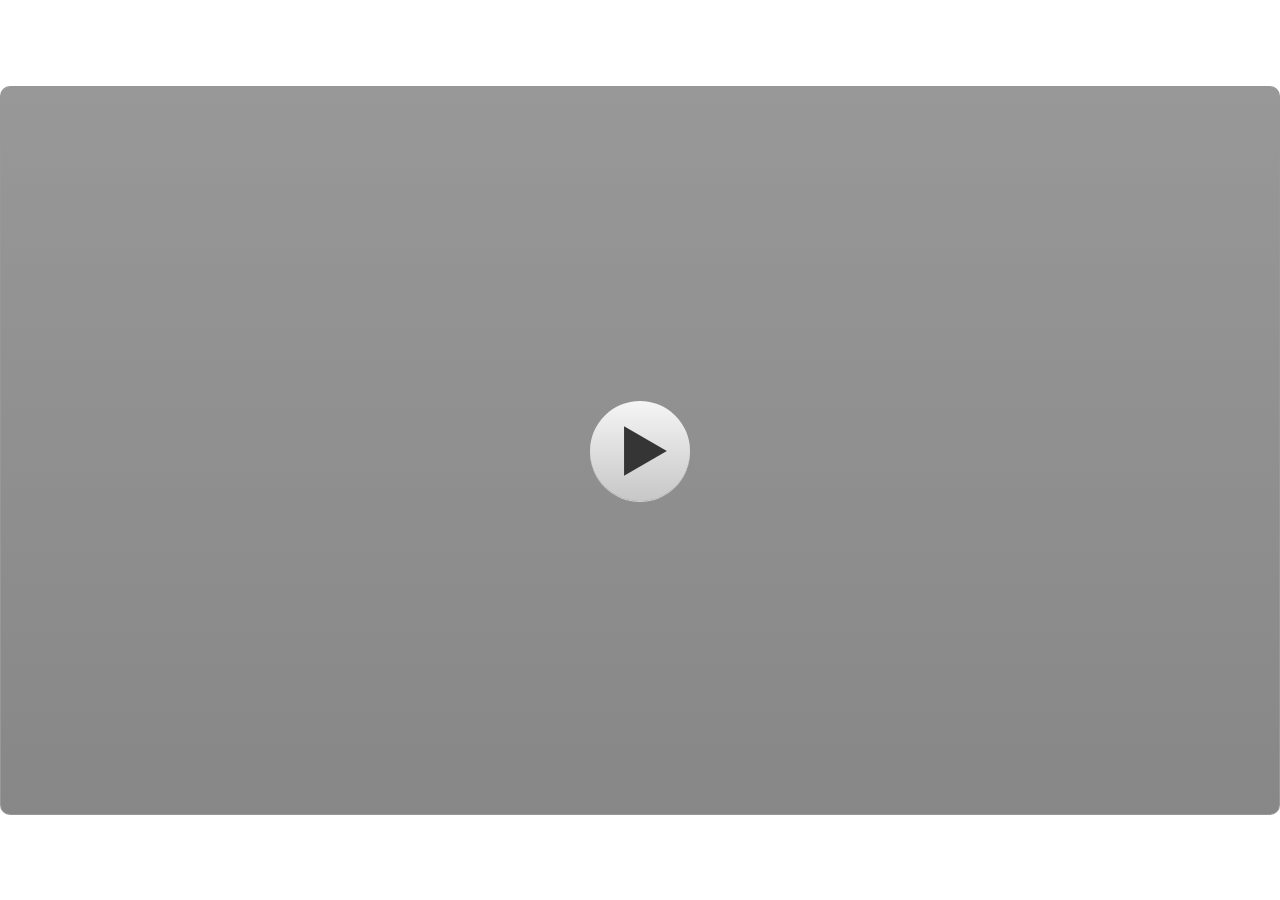
<file: index.html>
﻿<!doctype html>
<html lang="en-US">
<head>
  <meta charset="utf-8">
  <!-- Created using Storyline 3 - http://www.articulate.com  -->
  <!-- version: 3.20.30234.0 -->
  <title>BAHAN AJAR PEGALUR FIKS</title>
  <meta http-equiv="x-ua-compatible" content="IE=edge"/>
  <meta name="viewport" content="width=device-width,initial-scale=1,user-scalable=no,shrink-to-fit=no,minimal-ui"/>
  <meta name="apple-mobile-web-app-capable" content="yes"/>
  <style>
    html, body { height: 100%; padding: 0; margin: 0 }
    #app { height: 100%; width: 100%; }
  </style>

  <script>
    window.DS = {};
    window.globals = {
      DATA_PATH_BASE: '',
      HAS_FRAME: true,
      HAS_SLIDE: true,

      lmsPresent: false,
      tinCanPresent: false,
      cmi5Present: false,
      aoSupport: false,
      scale: 'show all',
      captureRc: false,
      browserSize: 'optimal',
      bgColor: '#FFFFFF',
      features: '',
      themeName: 'classic',
      preloaderColor: '#FFFFFF',
      suppressAnalytics: false,
      productChannel: 'perpetual',
      publishSource: 'storyline',
      aid: '',
      cid: '5a7541a4-358c-4502-b2c3-411ec036aac6',
      playerVersion: '3.20.30234.0',
      publishTimestamp: '2026-05-19T00:20:37.5790497Z',
      maxIosVideoElements: 10,
      connectionSettings: { },

      
      parseParams: function(qs) {
        if (window.globals.parsedParams != null) {
          return window.globals.parsedParams;
        }
        qs = (qs || window.location.search.substr(1)).split('+').join(' ');
        var params = {},
            tokens,
            re = /[?&]?([^=]+)=([^&]*)/g;

        while (tokens = re.exec(qs)) {
          params[decodeURIComponent(tokens[1]).trim()] =
            decodeURIComponent(tokens[2]).trim();
        }
        window.globals.parsedParams = params;
        return params;
      }

    };
  </script>
  <script>
    var isIe11 = ('ActiveXObject' in window || window.MSBlobBuilder != null)
      && window.msCrypto != null && !window.ActiveXObject;
    if (isIe11) {
      window.globals.unsupportedBrowser = true;
      document.write(atob('[base64]'));
    }
  </script>
  
  <script>window.THREE = { };</script>
  
</head>
<body style="background: #FFFFFF" class="cs-HTML theme-classic">
  <!-- 360 -->
  <script>!function(){var e,i=/iPhone/i,o=/iPod/i,n=/iPad/i,t=/\biOS-universal(?:.+)Mac\b/i,r=/\bAndroid(?:.+)Mobile\b/i,a=/Android/i,d=/(?:SD4930UR|\bSilk(?:.+)Mobile\b)/i,p=/Silk/i,l=/Windows Phone/i,u=/\bWindows(?:.+)ARM\b/i,b=/BlackBerry/i,s=/BB10/i,c=/Opera Mini/i,f=/\b(CriOS|Chrome)(?:.+)Mobile/i,h=/Mobile(?:.+)Firefox\b/i,v=function(e){return void 0!==e&&"MacIntel"===e.platform&&"number"==typeof e.maxTouchPoints&&e.maxTouchPoints>1&&"undefined"==typeof MSStream};e=function(e){var m={userAgent:"",platform:"",maxTouchPoints:0};e||"undefined"==typeof navigator?"string"==typeof e?m.userAgent=e:e&&e.userAgent&&(m={userAgent:e.userAgent,platform:e.platform,maxTouchPoints:e.maxTouchPoints||0}):m={userAgent:navigator.userAgent,platform:navigator.platform,maxTouchPoints:navigator.maxTouchPoints||0};var g=m.userAgent,y=g.split("[FBAN");void 0!==y[1]&&(g=y[0]),void 0!==(y=g.split("Twitter"))[1]&&(g=y[0]);var A=function(e){return function(i){return i.test(e)}}(g),w={apple:{phone:A(i)&&!A(l),ipod:A(o),tablet:!A(i)&&(A(n)||v(m))&&!A(l),universal:A(t),device:(A(i)||A(o)||A(n)||A(t)||v(m))&&!A(l)},amazon:{phone:A(d),tablet:!A(d)&&A(p),device:A(d)||A(p)},android:{phone:!A(l)&&A(d)||!A(l)&&A(r),tablet:!A(l)&&!A(d)&&!A(r)&&(A(p)||A(a)),device:!A(l)&&(A(d)||A(p)||A(r)||A(a))||A(/\bokhttp\b/i)},windows:{phone:A(l),tablet:A(u),device:A(l)||A(u)},other:{blackberry:A(b),blackberry10:A(s),opera:A(c),firefox:A(h),chrome:A(f),device:A(b)||A(s)||A(c)||A(h)||A(f)},any:!1,phone:!1,tablet:!1};return w.any=w.apple.device||w.android.device||w.windows.device||w.other.device,w.phone=w.apple.phone||w.android.phone||w.windows.phone,w.tablet=w.apple.tablet||w.android.tablet||w.windows.tablet,w}(),"object"==typeof exports&&"undefined"!=typeof module?module.exports=e:"function"==typeof define&&define.amd?define((function(){return e})):this.isMobile=e}();
    window.isMobile.apple.tablet = window.isMobile.apple.tablet ||
      (navigator.platform === 'MacIntel' && navigator.maxTouchPoints > 1);
    window.isMobile.apple.device = window.isMobile.apple.device || window.isMobile.apple.tablet;
    window.isMobile.tablet = window.isMobile.tablet || window.isMobile.apple.tablet;
    window.isMobile.any = window.isMobile.any || window.isMobile.apple.tablet;
  </script>

  <div id="focus-sink" tabindex="-1"></div>

  <div id="preso"></div>
  <script>
    (function() {

      var classTypes = [ 'desktop', 'mobile', 'phone', 'tablet' ];

      var addDeviceClasses = function(prefix, testObj) {
        var curr, i;
        for (i = 0; i < classTypes.length; i++) {
          curr = classTypes[i];
          if (testObj[curr]) {
            document.body.classList.add(prefix + curr);
          }
        }
      };

      var params = window.globals.parseParams(),
          isDevicePreview = params.devicepreview === '1',
          isPhoneOverride = params.deviceType === 'phone' || (isDevicePreview && params.phone == '1'),
          isTabletOverride = (params.deviceType === 'tablet' || isDevicePreview) && !isPhoneOverride,
          isMobileOverride = isPhoneOverride || isTabletOverride;

      var deviceView = {
        desktop: !window.isMobile.any && !isMobileOverride,
        mobile: window.isMobile.any || isMobileOverride,
        phone: isPhoneOverride || (window.isMobile.phone && !isTabletOverride),
        tablet: isTabletOverride || window.isMobile.tablet
      };

      window.globals.deviceView = deviceView;
      window.isMobile.desktop = !window.isMobile.any;
      window.isMobile.mobile = window.isMobile.any;

      addDeviceClasses('view-', deviceView);

    })();
  </script>
  
  <script src='story_content/user.js' type=text/javascript></script>
  <div class="slide-loader"></div>

  <script>
    if (window.globals.deviceView.isMobile) { var doc = document, loader = doc.body.querySelector('.slide-loader'); [ 1, 2, 3 ].forEach(function(n) { var d = doc.createElement('div'); d.style.backgroundColor = window.globals.preloaderColor; d.classList.add('mobile-loader-dot'); d.classList.add('dot' + n); loader.appendChild(d); }); }
  </script>

  <div class="mobile-load-title-overlay" style="display: none">
    <div class="mobile-load-title">BAHAN AJAR PEGALUR FIKS</div>
  </div>

  <div class="mobile-chrome-warning"></div>

  
<style>
  .warn-connection-dialog {
    display: none;
    background: transparent;
    pointer-events: none;
    position: fixed;
    left: 0;
    top: 0;
    width: 100%;
    height: 100%;
    z-index: 999;
  }

  .warn-connection-content {
    border-radius: 4px;
    background: white;
    border: 1px solid #E7E7E7;
    color: #333333;
    box-shadow: 0 2px 4px rgba(0, 0, 0, 0.25);
    transition: all 150ms ease-out;
    position: absolute;
    white-space: nowrap;
  }

  .view-phone.is-landscape .warn-connection-content {
    left: 23px;
    bottom: 23px;
  }

  .view-tablet.is-landscape .warn-connection-content {
    left: 50%;
    top: 20px;
    transform: translateX(-50%);
  }

  .is-portrait .warn-connection-content {
    transform: translate(-50%, calc(-100% - 15px));
  }

  .warn-connection-content p {
    display: inline-block;
    margin: 0 8px 0 0;
    line-height: 33px;
    font-size: 11px;
  }

  .warn-connection-content svg {
    position: relative;
    vertical-align: middle;
    margin: 0 2px 2px 8px;
  }

  .view-desktop .warn-connection-content {
    left: 1.5em;
    bottom: 1.5em;
  }

  .view-desktop .warn-connection-content p {
    font-size: 1.1em;
  }

  .is-offline .warn-connection-dialog {
    display: block;
  }

  .is-offline .cs-panel * {
    pointer-events: none !important;
  }

  .is-offline .cs-panel {
    pointer-events: all !important;
  }

  .is-offline #nav-controls * {
    pointer-events: none !important;
  }

  .is-offline #nav-controls {
    pointer-events: all !important;
  }
</style>

<div class="warn-connection-dialog">
  <div class="warn-connection-content">
    <svg width="17" height="15" viewBox="0 0 17 15" xmlns="http://www.w3.org/2000/svg">
      <path fill="#8F0000" stroke="white" d="M16.07,12.98 L15.88,12.23 L9.51,1.21 C8.97,0.26,7.6,0.26,7.06,1.21 L0.69,12.23 C0.15,13.16,0.81,14.36,1.91,14.36 H14.65 C15.47,14.36,16.05,13.7,16.07,12.98 Z"/>
      <path fill="white" stroke="white" d="M8.58,5.5 C8.35,5.28,8.5,5.35,8.21,5.32 C8.09,5.35,7.97,5.49,7.96,5.67 C7.97,5.79,7.98,5.92,7.98,6.04 L7.98,6.04 C7.99,6.17,8,6.31,8.01,6.43 L8.01,6.44 C8.03,6.92,8.06,7.41,8.09,7.9 L8.09,7.9 C8.12,8.39,8.14,8.88,8.17,9.37 C8.17,9.39,8.18,9.42,8.2,9.44 C8.23,9.46,8.25,9.47,8.28,9.47 C8.31,9.47,8.34,9.46,8.35,9.44 C8.37,9.43,8.38,9.4,8.39,9.35 L8.39,9.34 C8.39,9.24,8.4,9.15,8.4,9.05 L8.4,9.05 C8.41,8.96,8.41,8.86,8.42,8.75 C8.43,8.44,8.45,8.12,8.47,7.81 L8.47,7.81 C8.49,7.49,8.51,7.18,8.53,6.87 C8.55,6.46,8.56,6.05,8.59,5.64 L8.6,5.62 C8.6,5.57,8.59,5.53,8.58,5.5 L8.21,5.32 Z"/>
      <circle fill="white" stroke="white" cx="8.3" cy="11.35" r="0.3"/>
    </svg>
    <p>You are offline. Trying to reconnect...</p>
  </div>
</div>

<script>
  (function() {
    window.DS.connection = {
      warningShown: false,
      assets: {},
      loadingAssetGroup: false,
      retryDelay: 500
    };

    // @TODO this is POC code and can be cleaned up a bit more if we move forward
    // with the feature



    // The `window.globals.features` variable must be set in `webpack.dev.config` when testing locally - it is not enough
    // to have it in the data - but it must be set there as well.
    var useConnectionMessages = window.AbortController != null &&
      window.location.protocol != 'file:' &&
      window.globals.features.indexOf('ConnectionMessages') != -1;

    window.DS.connection.useConnectionMessages = useConnectionMessages

    var assetCount = 0;
    var checkLoadedId;
    var connectionSettings = window.globals.connectionSettings;

    if (useConnectionMessages && connectionSettings != null) {
      var contentEl = document.querySelector('.warn-connection-content');
      var messageEl = contentEl.querySelector('p')

      if (connectionSettings.useDarkTheme) {
        contentEl.style.borderColor = '#BABBBA';
        contentEl.style.backgroundColor = '#282828';
        contentEl.style.color = '#FFFFFF';
      }

      if (connectionSettings.message != null) {
        messageEl.textContent = window.decodeURIComponent(connectionSettings.message);
      }
    }

    function checkAssetsReady() {
      for (var i in DS.connection.assets) {
        if (!DS.connection.assets[i].success) {
          return false;
        }
      }
      return true;
    }

    function stopAssetGroup() {
      if (!useConnectionMessages) { return; }

      assetCount = 0;

      DS.connection.oldAssetGroup = DS.connection.assets;
      DS.connection.assets = {};
      DS.connection.loadingAssetGroup = false;
      clearInterval(checkLoadedId);
    }

    function startAssetGroup() {
      if (!useConnectionMessages) { return; }
      var ticks = 0;
      clearInterval(checkLoadedId);
      checkLoadedId = setInterval(function() {
        var loaded = 0;
        if (assetCount === 0 && loaded === 0) {
          clearInterval(checkLoadedId);
          return;
        }

        for (var i in DS.connection.assets) {
          if (DS.connection.assets[i].success) {
            loaded++;
          }
        }

        if (assetCount === loaded && checkAssetsReady()) {
          for (var i in DS.connection.assets) {
            if (DS.connection.assets[i].action) {
              DS.connection.assets[i].action();
            }
          }
          hideWarning();
          stopAssetGroup();
        }
      }, 100)
    }

    function requiredAsset(url, action, retry, type) {
      if (!useConnectionMessages) { return; }
      if (DS.connection.assets[url]) { return; }

      DS.connection.assets[url] = {
        success: false, action: action, retry: retry, type: type
      };
      assetCount = Object.keys(DS.connection.assets).length;
      if (!DS.connection.loadingAssetGroup) {
        startAssetGroup();
      }
      DS.connection.loadingAssetGroup = true;
    }

    function assetLoaded(url) {
      if (!useConnectionMessages) { return; }
      if (DS.connection.assets[url]) {
        DS.connection.assets[url].success = true;
      }
    }

    function assetFailed(url) {
      if (!useConnectionMessages) { return; }
      if (!DS.connection.assets[url]) {
        if (/\.js$/.test(url)) {
          setTimeout(function() {
            if (DS.connection.lastSlideLoaded != null) {
              DS.connection.lastSlideLoaded();
            }
          }, DS.connection.retryDelay);
        }
        return;
      }
      if (!DS.connection.warningShown) { showWarning(); }
      if (DS.connection.assets[url].retry) {
        setTimeout(function() {
          if (!DS.connection.assets[url].success) {
            DS.connection.assets[url].retry()
          }
        }, DS.connection.retryDelay);
      }
    }

    function hideWarning() {
      document.body.classList.remove('is-offline');
      DS.connection.warningShown = false;
    }
    DS.connection.hideWarning = hideWarning

    function showWarning(btn) {
      document.body.classList.add('is-offline')
      DS.connection.warningShown = true;
      updateWarningPosition();
    }

    function updateWarningPosition() {
      if (!DS.connection.warningShown) {
        return;
      }

      var isPortrait = document.body.classList.contains('is-portrait');
      var warningEl = document.querySelector('.warn-connection-content');

      if (isPortrait) {
        var slide = document.querySelector('.primary-slide');
        var slideRect = slide.getBoundingClientRect();

        warningEl.style.top = `${slideRect.top}px`
        warningEl.style.left = `${slideRect.left + slideRect.width / 2}px`
      } else {
        warningEl.style.top = null;
        warningEl.style.left = null;
      }

      window.requestAnimationFrame(updateWarningPosition);
    }

    // these will all be noops if the feature flag isn't set in
    // the data and `window.globals.features`
    DS.connection.requiredAsset = requiredAsset;
    DS.connection.assetLoaded = assetLoaded;
    DS.connection.assetFailed = assetFailed;
    DS.connection.stopAssetGroup = stopAssetGroup;
    DS.connection.startAssetGroup = startAssetGroup;
  })();
</script>


  <script>
    
    if (window.autoSpider && window.vInterfaceObject) {
      document.querySelector('.mobile-load-title-overlay').style.display = 'none';
    }
  </script>

  

  <link rel="stylesheet" href="html5/data/css/output.min.css" data-noprefix/>
</body>
<script src="html5/lib/scripts/bootstrapper.min.js"></script>
</html>
</file>
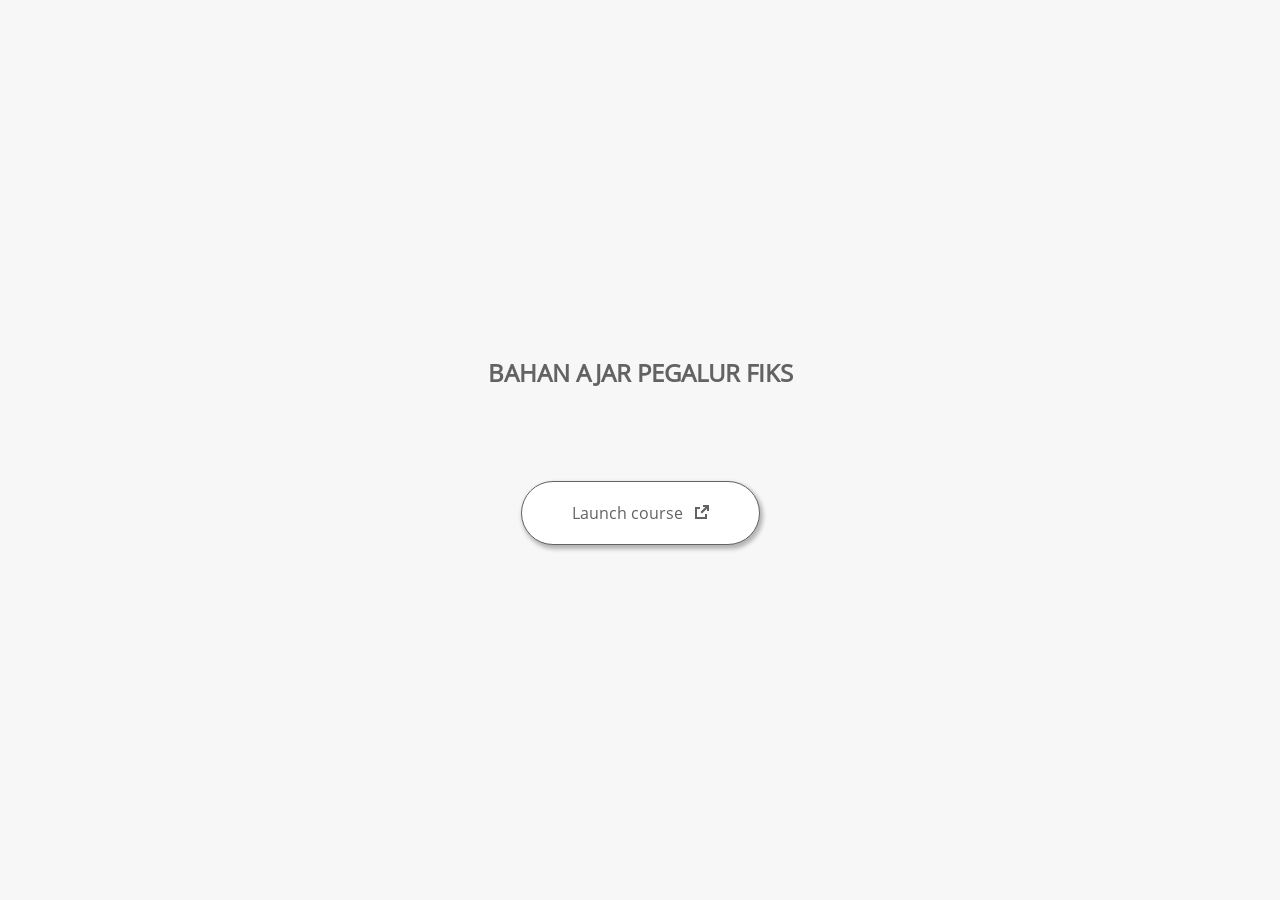
<file: launcher.html>
﻿<html lang="en-US">
	<head>
		<!-- Created using Storyline 3 - http://www.articulate.com  --> 
		<!-- version: 3.20.30234.0 --> 

		<title>BAHAN AJAR PEGALUR FIKS</title>
    <style>
      @font-face {
        font-family: "Open Sans Full";
        font-style: normal;
        font-weight: 400;
        src: local("Open Sans"),
             local("OpenSans"),
             url(html5/lib/stylesheets/mobile-fonts/open-sans-regular.woff) format("woff")
      }
      body {
        background-color: #F7F7F7;
      }
      h1 {
        color: #636363;
        font-family: "Open Sans Full", Helvetica, sans-serif;
        font-size: 150%;
        margin-bottom: 92px;
        padding-bottom: 0;
      }

      button {
        background-color: #FFF;
        border: 1px solid #636363;
        border-radius: 80px;
        box-shadow: 2px 3px 4px 1px rgba(39, 39, 39, 0.33);
        color: #636363;
        font-family: "Open Sans Full", Helvetica, sans-serif;
        font-size: 100%;
        padding: 20px 50px;
      }
      img {
        height: 15px;
        width: 15px;
        margin-left: 8px;
      }
    </style>
		<script>
			
			/******************************************************************************/
			//
			// NOTE TO DEVELOPERS:
			// The following code should be integrated with your web page in order to open
			// the presentation in a new window.  To launch the presentation immediately, 
			// simply copy the code below into your web page.  To launch the presentation
			// when a button or link is clicked, call LaunchPresentation when the onClick
			// event is triggered.
			//
			/******************************************************************************/		
		
		
			var Safari =  (navigator.appVersion.indexOf("Safari") >= 0);
			
			var g_bChromeless = false;
			var g_bResizeable = false;
			var g_nContentWidth = 1300;
			var g_nContentHeight = 740;
			var g_strStartPage = "story.html" + document.location.search;
			var g_strBrowserSize = "optimal";
		
			function LaunchContent()
			{
				var nWidth = screen.availWidth;
				var nHeight = screen.availHeight;

				if (nWidth > g_nContentWidth && nHeight > g_nContentHeight && g_strBrowserSize != "fullscreen")
				{
					nWidth = g_nContentWidth;
					nHeight = g_nContentHeight;
					
					if (!Safari && !g_bChromeless)
					{
						nWidth += 17;
					}
				}

				// Build the options string
				var strOptions = "width=" + nWidth +",height=" + nHeight;
				if (g_bResizeable)
				{
					strOptions += ",resizable=yes"
				}
				else
				{
					strOptions += ",resizable=no"
				}

				if (g_bChromeless)
				{
					strOptions += ", status=0, toolbar=0, location=0, menubar=0, scrollbars=0";
				}
				else
				{
					strOptions += ", status=1, toolbar=1, location=1, menubar=1, scrollbars=1";
				}

				// Launch the URL
				if (Safari)
				{
					var oWnd = window.open("", "_blank", strOptions);
					oWnd.location = g_strStartPage;
				}
				else
				{
					window.open(g_strStartPage , "_blank", strOptions);
				}
			}

			
			
		</script>
		
	</head>
	
	<body onload="setTimeout('LaunchContent()', 100);">
		<center>
			<table width="100%" height="100%" border="0" cellpadding="0" cellspacing="0">
				<tr>
					<td>
						<center>
              <h1 tabIndex="-1">BAHAN AJAR PEGALUR FIKS</h1>
							<button onclick="LaunchContent()" aria-label="Launch course: opens in new window">Launch course <img src="story_content/external_window.png" style="border-style: none; height: 14px; width: 14px;" tabIndex="-1" aria-hidden="true"/></button>
						</center>
					</td>
				</tr>
			</table>
		</center>
	</body>
</html>
</file>
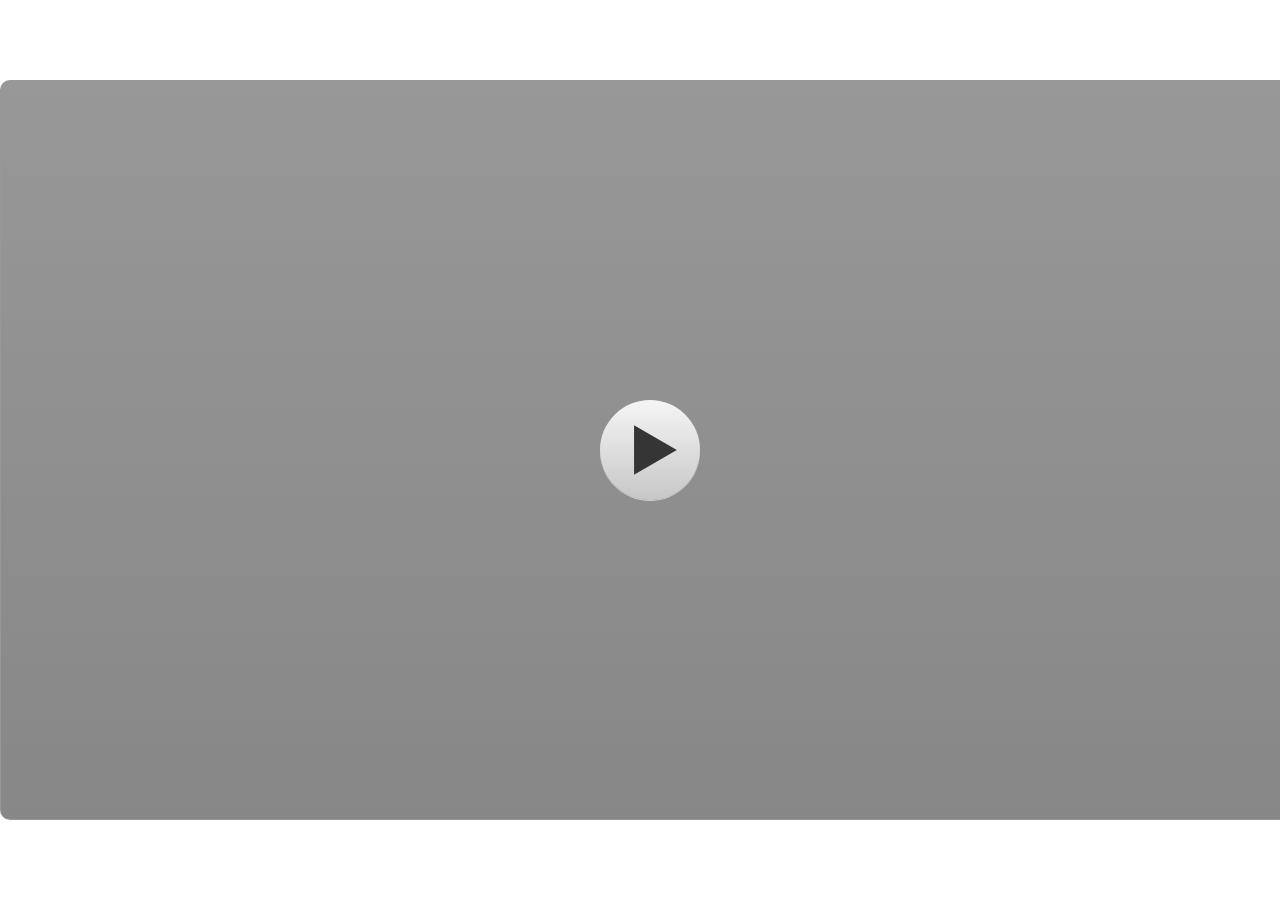
<file: story.html>
﻿<!doctype html>
<html lang="en-US">
<head>
  <meta charset="utf-8">
  <!-- Created using Storyline 3 - http://www.articulate.com  -->
  <!-- version: 3.20.30234.0 -->
  <title>bahan ajar evana bismillah fiks</title>
  <meta http-equiv="x-ua-compatible" content="IE=edge"/>
  <meta name="viewport" content="width=device-width,initial-scale=1,user-scalable=no,shrink-to-fit=no,minimal-ui"/>
  <meta name="apple-mobile-web-app-capable" content="yes"/>
  <style>
    html, body { height: 100%; padding: 0; margin: 0 }
    #app { height: 100%; width: 100%; }
  </style>

  <script>
    window.DS = {};
    window.globals = {
      DATA_PATH_BASE: '',
      HAS_FRAME: true,
      HAS_SLIDE: true,

      lmsPresent: false,
      tinCanPresent: false,
      cmi5Present: false,
      aoSupport: false,
      scale: 'noscale',
      captureRc: false,
      browserSize: 'optimal',
      bgColor: '#FFFFFF',
      features: '',
      themeName: 'classic',
      preloaderColor: '#FFFFFF',
      suppressAnalytics: false,
      productChannel: 'perpetual',
      publishSource: 'storyline',
      aid: '',
      cid: '5a7541a4-358c-4502-b2c3-411ec036aac6',
      playerVersion: '3.20.30234.0',
      publishTimestamp: '2026-05-17T13:14:03.3577998Z',
      maxIosVideoElements: 10,
      connectionSettings: { },

      
      parseParams: function(qs) {
        if (window.globals.parsedParams != null) {
          return window.globals.parsedParams;
        }
        qs = (qs || window.location.search.substr(1)).split('+').join(' ');
        var params = {},
            tokens,
            re = /[?&]?([^=]+)=([^&]*)/g;

        while (tokens = re.exec(qs)) {
          params[decodeURIComponent(tokens[1]).trim()] =
            decodeURIComponent(tokens[2]).trim();
        }
        window.globals.parsedParams = params;
        return params;
      }

    };
  </script>
  <script>
    var isIe11 = ('ActiveXObject' in window || window.MSBlobBuilder != null)
      && window.msCrypto != null && !window.ActiveXObject;
    if (isIe11) {
      window.globals.unsupportedBrowser = true;
      document.write(atob('[base64]'));
    }
  </script>
  
  <script>window.THREE = { };</script>
  
</head>
<body style="background: #FFFFFF" class="cs-HTML theme-classic">
  <!-- 360 -->
  <script>!function(){var e,i=/iPhone/i,o=/iPod/i,n=/iPad/i,t=/\biOS-universal(?:.+)Mac\b/i,r=/\bAndroid(?:.+)Mobile\b/i,a=/Android/i,d=/(?:SD4930UR|\bSilk(?:.+)Mobile\b)/i,p=/Silk/i,l=/Windows Phone/i,u=/\bWindows(?:.+)ARM\b/i,b=/BlackBerry/i,s=/BB10/i,c=/Opera Mini/i,f=/\b(CriOS|Chrome)(?:.+)Mobile/i,h=/Mobile(?:.+)Firefox\b/i,v=function(e){return void 0!==e&&"MacIntel"===e.platform&&"number"==typeof e.maxTouchPoints&&e.maxTouchPoints>1&&"undefined"==typeof MSStream};e=function(e){var m={userAgent:"",platform:"",maxTouchPoints:0};e||"undefined"==typeof navigator?"string"==typeof e?m.userAgent=e:e&&e.userAgent&&(m={userAgent:e.userAgent,platform:e.platform,maxTouchPoints:e.maxTouchPoints||0}):m={userAgent:navigator.userAgent,platform:navigator.platform,maxTouchPoints:navigator.maxTouchPoints||0};var g=m.userAgent,y=g.split("[FBAN");void 0!==y[1]&&(g=y[0]),void 0!==(y=g.split("Twitter"))[1]&&(g=y[0]);var A=function(e){return function(i){return i.test(e)}}(g),w={apple:{phone:A(i)&&!A(l),ipod:A(o),tablet:!A(i)&&(A(n)||v(m))&&!A(l),universal:A(t),device:(A(i)||A(o)||A(n)||A(t)||v(m))&&!A(l)},amazon:{phone:A(d),tablet:!A(d)&&A(p),device:A(d)||A(p)},android:{phone:!A(l)&&A(d)||!A(l)&&A(r),tablet:!A(l)&&!A(d)&&!A(r)&&(A(p)||A(a)),device:!A(l)&&(A(d)||A(p)||A(r)||A(a))||A(/\bokhttp\b/i)},windows:{phone:A(l),tablet:A(u),device:A(l)||A(u)},other:{blackberry:A(b),blackberry10:A(s),opera:A(c),firefox:A(h),chrome:A(f),device:A(b)||A(s)||A(c)||A(h)||A(f)},any:!1,phone:!1,tablet:!1};return w.any=w.apple.device||w.android.device||w.windows.device||w.other.device,w.phone=w.apple.phone||w.android.phone||w.windows.phone,w.tablet=w.apple.tablet||w.android.tablet||w.windows.tablet,w}(),"object"==typeof exports&&"undefined"!=typeof module?module.exports=e:"function"==typeof define&&define.amd?define((function(){return e})):this.isMobile=e}();
    window.isMobile.apple.tablet = window.isMobile.apple.tablet ||
      (navigator.platform === 'MacIntel' && navigator.maxTouchPoints > 1);
    window.isMobile.apple.device = window.isMobile.apple.device || window.isMobile.apple.tablet;
    window.isMobile.tablet = window.isMobile.tablet || window.isMobile.apple.tablet;
    window.isMobile.any = window.isMobile.any || window.isMobile.apple.tablet;
  </script>

  <div id="focus-sink" tabindex="-1"></div>

  <div id="preso"></div>
  <script>
    (function() {

      var classTypes = [ 'desktop', 'mobile', 'phone', 'tablet' ];

      var addDeviceClasses = function(prefix, testObj) {
        var curr, i;
        for (i = 0; i < classTypes.length; i++) {
          curr = classTypes[i];
          if (testObj[curr]) {
            document.body.classList.add(prefix + curr);
          }
        }
      };

      var params = window.globals.parseParams(),
          isDevicePreview = params.devicepreview === '1',
          isPhoneOverride = params.deviceType === 'phone' || (isDevicePreview && params.phone == '1'),
          isTabletOverride = (params.deviceType === 'tablet' || isDevicePreview) && !isPhoneOverride,
          isMobileOverride = isPhoneOverride || isTabletOverride;

      var deviceView = {
        desktop: !window.isMobile.any && !isMobileOverride,
        mobile: window.isMobile.any || isMobileOverride,
        phone: isPhoneOverride || (window.isMobile.phone && !isTabletOverride),
        tablet: isTabletOverride || window.isMobile.tablet
      };

      window.globals.deviceView = deviceView;
      window.isMobile.desktop = !window.isMobile.any;
      window.isMobile.mobile = window.isMobile.any;

      addDeviceClasses('view-', deviceView);

    })();
  </script>
  
  <script src='story_content/user.js' type=text/javascript></script>
  <div class="slide-loader"></div>

  <script>
    if (window.globals.deviceView.isMobile) { var doc = document, loader = doc.body.querySelector('.slide-loader'); [ 1, 2, 3 ].forEach(function(n) { var d = doc.createElement('div'); d.style.backgroundColor = window.globals.preloaderColor; d.classList.add('mobile-loader-dot'); d.classList.add('dot' + n); loader.appendChild(d); }); }
  </script>

  <div class="mobile-load-title-overlay" style="display: none">
    <div class="mobile-load-title">bahan ajar evana bismillah fiks</div>
  </div>

  <div class="mobile-chrome-warning"></div>

  
<style>
  .warn-connection-dialog {
    display: none;
    background: transparent;
    pointer-events: none;
    position: fixed;
    left: 0;
    top: 0;
    width: 100%;
    height: 100%;
    z-index: 999;
  }

  .warn-connection-content {
    border-radius: 4px;
    background: white;
    border: 1px solid #E7E7E7;
    color: #333333;
    box-shadow: 0 2px 4px rgba(0, 0, 0, 0.25);
    transition: all 150ms ease-out;
    position: absolute;
    white-space: nowrap;
  }

  .view-phone.is-landscape .warn-connection-content {
    left: 23px;
    bottom: 23px;
  }

  .view-tablet.is-landscape .warn-connection-content {
    left: 50%;
    top: 20px;
    transform: translateX(-50%);
  }

  .is-portrait .warn-connection-content {
    transform: translate(-50%, calc(-100% - 15px));
  }

  .warn-connection-content p {
    display: inline-block;
    margin: 0 8px 0 0;
    line-height: 33px;
    font-size: 11px;
  }

  .warn-connection-content svg {
    position: relative;
    vertical-align: middle;
    margin: 0 2px 2px 8px;
  }

  .view-desktop .warn-connection-content {
    left: 1.5em;
    bottom: 1.5em;
  }

  .view-desktop .warn-connection-content p {
    font-size: 1.1em;
  }

  .is-offline .warn-connection-dialog {
    display: block;
  }

  .is-offline .cs-panel * {
    pointer-events: none !important;
  }

  .is-offline .cs-panel {
    pointer-events: all !important;
  }

  .is-offline #nav-controls * {
    pointer-events: none !important;
  }

  .is-offline #nav-controls {
    pointer-events: all !important;
  }
</style>

<div class="warn-connection-dialog">
  <div class="warn-connection-content">
    <svg width="17" height="15" viewBox="0 0 17 15" xmlns="http://www.w3.org/2000/svg">
      <path fill="#8F0000" stroke="white" d="M16.07,12.98 L15.88,12.23 L9.51,1.21 C8.97,0.26,7.6,0.26,7.06,1.21 L0.69,12.23 C0.15,13.16,0.81,14.36,1.91,14.36 H14.65 C15.47,14.36,16.05,13.7,16.07,12.98 Z"/>
      <path fill="white" stroke="white" d="M8.58,5.5 C8.35,5.28,8.5,5.35,8.21,5.32 C8.09,5.35,7.97,5.49,7.96,5.67 C7.97,5.79,7.98,5.92,7.98,6.04 L7.98,6.04 C7.99,6.17,8,6.31,8.01,6.43 L8.01,6.44 C8.03,6.92,8.06,7.41,8.09,7.9 L8.09,7.9 C8.12,8.39,8.14,8.88,8.17,9.37 C8.17,9.39,8.18,9.42,8.2,9.44 C8.23,9.46,8.25,9.47,8.28,9.47 C8.31,9.47,8.34,9.46,8.35,9.44 C8.37,9.43,8.38,9.4,8.39,9.35 L8.39,9.34 C8.39,9.24,8.4,9.15,8.4,9.05 L8.4,9.05 C8.41,8.96,8.41,8.86,8.42,8.75 C8.43,8.44,8.45,8.12,8.47,7.81 L8.47,7.81 C8.49,7.49,8.51,7.18,8.53,6.87 C8.55,6.46,8.56,6.05,8.59,5.64 L8.6,5.62 C8.6,5.57,8.59,5.53,8.58,5.5 L8.21,5.32 Z"/>
      <circle fill="white" stroke="white" cx="8.3" cy="11.35" r="0.3"/>
    </svg>
    <p>You are offline. Trying to reconnect...</p>
  </div>
</div>

<script>
  (function() {
    window.DS.connection = {
      warningShown: false,
      assets: {},
      loadingAssetGroup: false,
      retryDelay: 500
    };

    // @TODO this is POC code and can be cleaned up a bit more if we move forward
    // with the feature



    // The `window.globals.features` variable must be set in `webpack.dev.config` when testing locally - it is not enough
    // to have it in the data - but it must be set there as well.
    var useConnectionMessages = window.AbortController != null &&
      window.location.protocol != 'file:' &&
      window.globals.features.indexOf('ConnectionMessages') != -1;

    window.DS.connection.useConnectionMessages = useConnectionMessages

    var assetCount = 0;
    var checkLoadedId;
    var connectionSettings = window.globals.connectionSettings;

    if (useConnectionMessages && connectionSettings != null) {
      var contentEl = document.querySelector('.warn-connection-content');
      var messageEl = contentEl.querySelector('p')

      if (connectionSettings.useDarkTheme) {
        contentEl.style.borderColor = '#BABBBA';
        contentEl.style.backgroundColor = '#282828';
        contentEl.style.color = '#FFFFFF';
      }

      if (connectionSettings.message != null) {
        messageEl.textContent = window.decodeURIComponent(connectionSettings.message);
      }
    }

    function checkAssetsReady() {
      for (var i in DS.connection.assets) {
        if (!DS.connection.assets[i].success) {
          return false;
        }
      }
      return true;
    }

    function stopAssetGroup() {
      if (!useConnectionMessages) { return; }

      assetCount = 0;

      DS.connection.oldAssetGroup = DS.connection.assets;
      DS.connection.assets = {};
      DS.connection.loadingAssetGroup = false;
      clearInterval(checkLoadedId);
    }

    function startAssetGroup() {
      if (!useConnectionMessages) { return; }
      var ticks = 0;
      clearInterval(checkLoadedId);
      checkLoadedId = setInterval(function() {
        var loaded = 0;
        if (assetCount === 0 && loaded === 0) {
          clearInterval(checkLoadedId);
          return;
        }

        for (var i in DS.connection.assets) {
          if (DS.connection.assets[i].success) {
            loaded++;
          }
        }

        if (assetCount === loaded && checkAssetsReady()) {
          for (var i in DS.connection.assets) {
            if (DS.connection.assets[i].action) {
              DS.connection.assets[i].action();
            }
          }
          hideWarning();
          stopAssetGroup();
        }
      }, 100)
    }

    function requiredAsset(url, action, retry, type) {
      if (!useConnectionMessages) { return; }
      if (DS.connection.assets[url]) { return; }

      DS.connection.assets[url] = {
        success: false, action: action, retry: retry, type: type
      };
      assetCount = Object.keys(DS.connection.assets).length;
      if (!DS.connection.loadingAssetGroup) {
        startAssetGroup();
      }
      DS.connection.loadingAssetGroup = true;
    }

    function assetLoaded(url) {
      if (!useConnectionMessages) { return; }
      if (DS.connection.assets[url]) {
        DS.connection.assets[url].success = true;
      }
    }

    function assetFailed(url) {
      if (!useConnectionMessages) { return; }
      if (!DS.connection.assets[url]) {
        if (/\.js$/.test(url)) {
          setTimeout(function() {
            if (DS.connection.lastSlideLoaded != null) {
              DS.connection.lastSlideLoaded();
            }
          }, DS.connection.retryDelay);
        }
        return;
      }
      if (!DS.connection.warningShown) { showWarning(); }
      if (DS.connection.assets[url].retry) {
        setTimeout(function() {
          if (!DS.connection.assets[url].success) {
            DS.connection.assets[url].retry()
          }
        }, DS.connection.retryDelay);
      }
    }

    function hideWarning() {
      document.body.classList.remove('is-offline');
      DS.connection.warningShown = false;
    }
    DS.connection.hideWarning = hideWarning

    function showWarning(btn) {
      document.body.classList.add('is-offline')
      DS.connection.warningShown = true;
      updateWarningPosition();
    }

    function updateWarningPosition() {
      if (!DS.connection.warningShown) {
        return;
      }

      var isPortrait = document.body.classList.contains('is-portrait');
      var warningEl = document.querySelector('.warn-connection-content');

      if (isPortrait) {
        var slide = document.querySelector('.primary-slide');
        var slideRect = slide.getBoundingClientRect();

        warningEl.style.top = `${slideRect.top}px`
        warningEl.style.left = `${slideRect.left + slideRect.width / 2}px`
      } else {
        warningEl.style.top = null;
        warningEl.style.left = null;
      }

      window.requestAnimationFrame(updateWarningPosition);
    }

    // these will all be noops if the feature flag isn't set in
    // the data and `window.globals.features`
    DS.connection.requiredAsset = requiredAsset;
    DS.connection.assetLoaded = assetLoaded;
    DS.connection.assetFailed = assetFailed;
    DS.connection.stopAssetGroup = stopAssetGroup;
    DS.connection.startAssetGroup = startAssetGroup;
  })();
</script>


  <script>
    
    if (window.autoSpider && window.vInterfaceObject) {
      document.querySelector('.mobile-load-title-overlay').style.display = 'none';
    }
  </script>

  

  <link rel="stylesheet" href="html5/data/css/output.min.css" data-noprefix/>
</body>
<script src="html5/lib/scripts/bootstrapper.min.js"></script>
</html>
</file>
